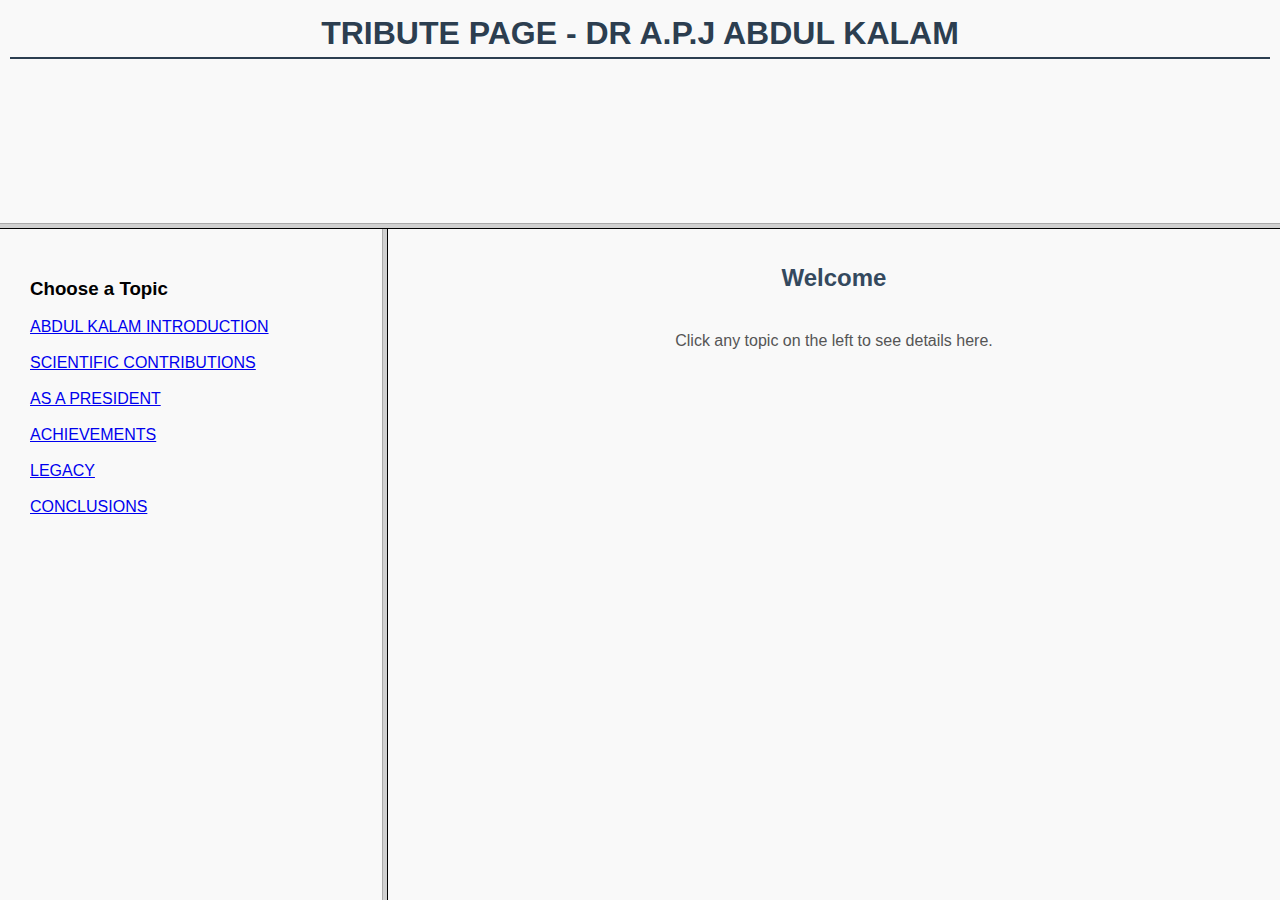
<file: index.html>
<!DOCTYPE html>
<html>
<head>
  <meta charset="utf-8">
  <title>Tribute Page</title>
  <link rel="stylesheet" href="style.css">
</head>
<frameset rows="25%,75%">
  <frame src="title.html" name="topFrame" noresize>
  <frameset cols="30%,70%">
    <frame src="menu.html" name="menuFrame">
    <frame src="content.html" name="contentFrame">
  </frameset>
</frameset>
</html>
</file>
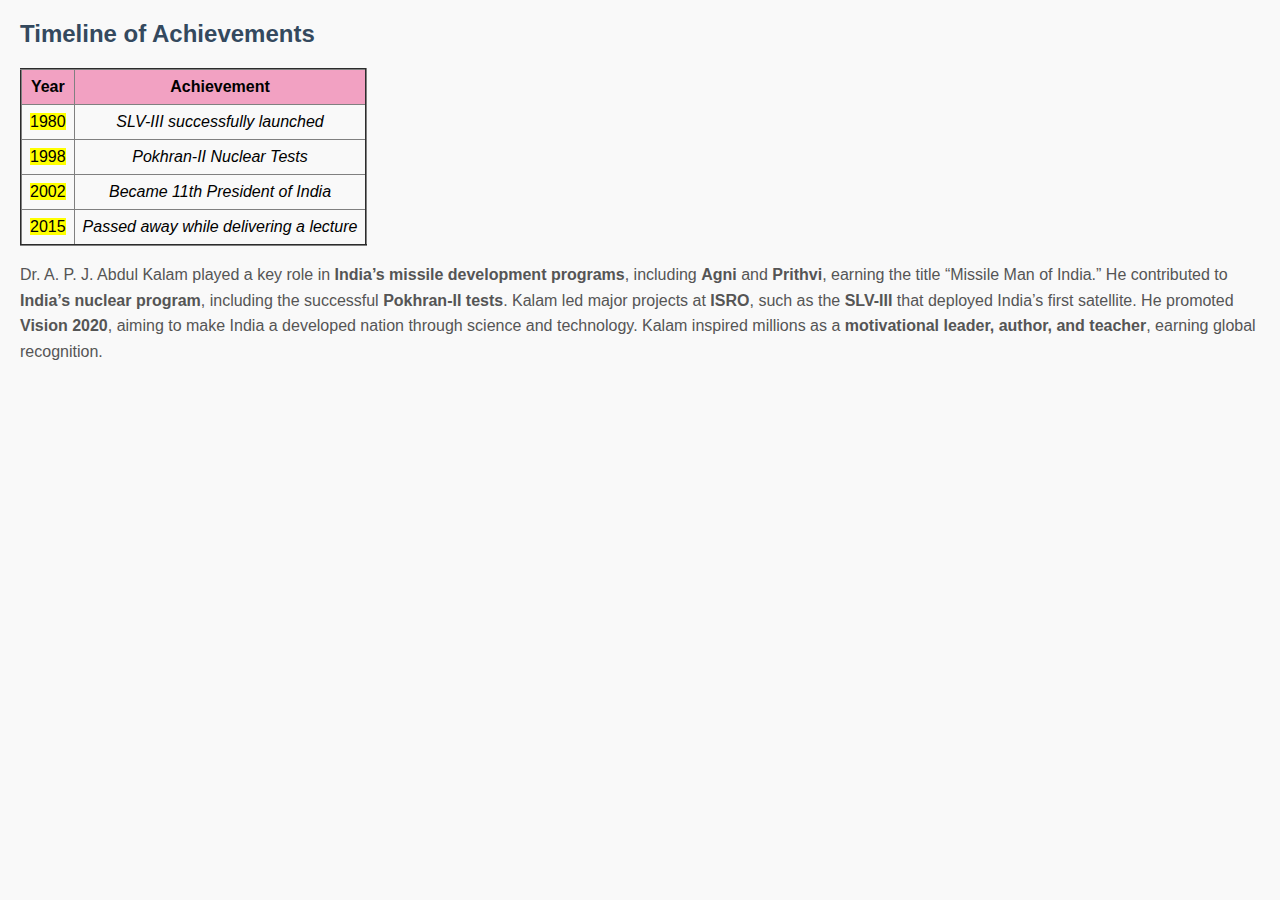
<file: achievements.html>
<!DOCTYPE html>
<html>
  <head>
    <link rel="stylesheet" href="style.css">
  </head>
<body>
  <h2>Timeline of Achievements</h2>
    <table border="2" cellpadding="8" cellspacing="0" style="border-collapse: collapse; text-align:center;">
        <tr style="background-color: #f2a1c2;">
            <th><b>Year</b></th>
            <th><b>Achievement</b></th>
        </tr>
        <tr>
            <td><mark>1980</mark></td>
            <td><i>SLV-III successfully launched</i></td>
        </tr>
        <tr>
            <td><mark>1998</mark></td>
            <td><i>Pokhran-II Nuclear Tests</i></td>
        </tr>
        <tr>
            <td><mark>2002</mark></td>
            <td><i>Became 11th President of India</i></td>
        </tr>
        <tr>
            <td><mark>2015</mark></td>
            <td><i>Passed away while delivering a lecture</i></td>
        </tr>
    </table>
  
    <p>
    Dr. A. P. J. Abdul Kalam played a key role in <b>India’s missile development programs</b>, including <b>Agni</b> and <b>Prithvi</b>, earning the title “Missile Man of India.”  
    He contributed to <b>India’s nuclear program</b>, including the successful <b>Pokhran-II tests</b>.  
    Kalam led major projects at <b>ISRO</b>, such as the <b>SLV-III</b> that deployed India’s first satellite.  
    He promoted <b>Vision 2020</b>, aiming to make India a developed nation through science and technology.  
    Kalam inspired millions as a <b>motivational leader, author, and teacher</b>, earning global recognition.
</p>



</body>
</html>
</file>
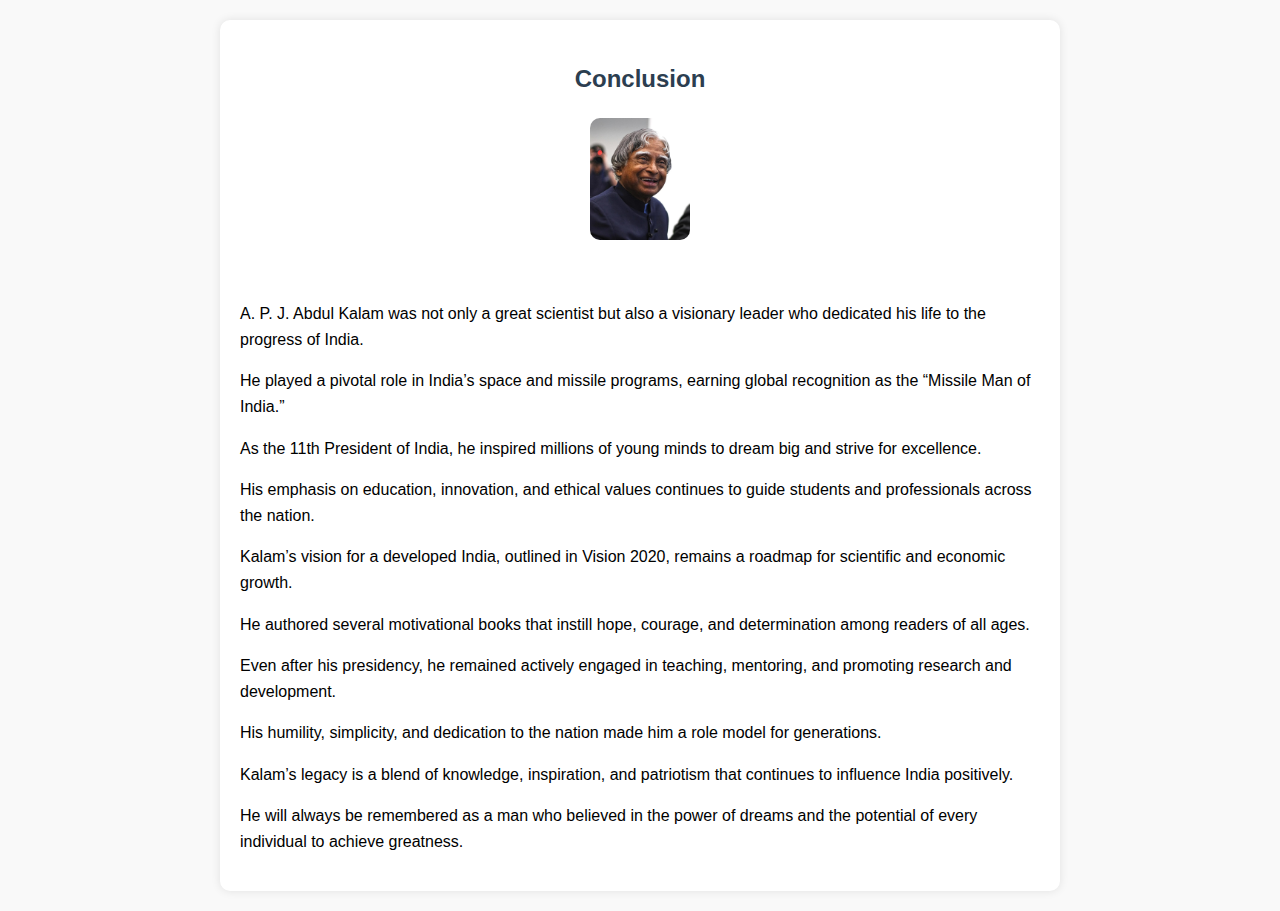
<file: conclusion.html>
<!DOCTYPE html>
<html>
<head>
    <title>Conclusion - A. P. J. Abdul Kalam</title>
    <style>
        body {
            font-family: Arial, sans-serif;
            line-height: 1.6;
            margin: 20px;
            background-color: #f9f9f9;
        }
        .conclusion {
            max-width: 800px;
            margin: auto;
            padding: 20px;
            background-color: #ffffff;
            border-radius: 10px;
            box-shadow: 0 0 10px rgba(0,0,0,0.1);
        }
        img {
            display: block;
            margin: 20px auto;
            max-width: 300px;
            border-radius: 10px;
        }
        h2 {
            text-align: center;
            color: #2c3e50;
        }
    </style>
</head>
<body>
    <div class="conclusion">
        <h2>Conclusion</h2>
         <img src="abdulsir.jpg" alt="APJ ABDUL KALAM" width="100"><br>
        <p>A. P. J. Abdul Kalam was not only a great scientist but also a visionary leader who dedicated his life to the progress of India.</p>
        <p>He played a pivotal role in India’s space and missile programs, earning global recognition as the “Missile Man of India.”</p>
        <p>As the 11th President of India, he inspired millions of young minds to dream big and strive for excellence.</p>
        <p>His emphasis on education, innovation, and ethical values continues to guide students and professionals across the nation.</p>
        <p>Kalam’s vision for a developed India, outlined in Vision 2020, remains a roadmap for scientific and economic growth.</p>
        <p>He authored several motivational books that instill hope, courage, and determination among readers of all ages.</p>
        <p>Even after his presidency, he remained actively engaged in teaching, mentoring, and promoting research and development.</p>
        <p>His humility, simplicity, and dedication to the nation made him a role model for generations.</p>
        <p>Kalam’s legacy is a blend of knowledge, inspiration, and patriotism that continues to influence India positively.</p>
        <p>He will always be remembered as a man who believed in the power of dreams and the potential of every individual to achieve greatness.</p>
    </div>
</body>
</html>
</file>
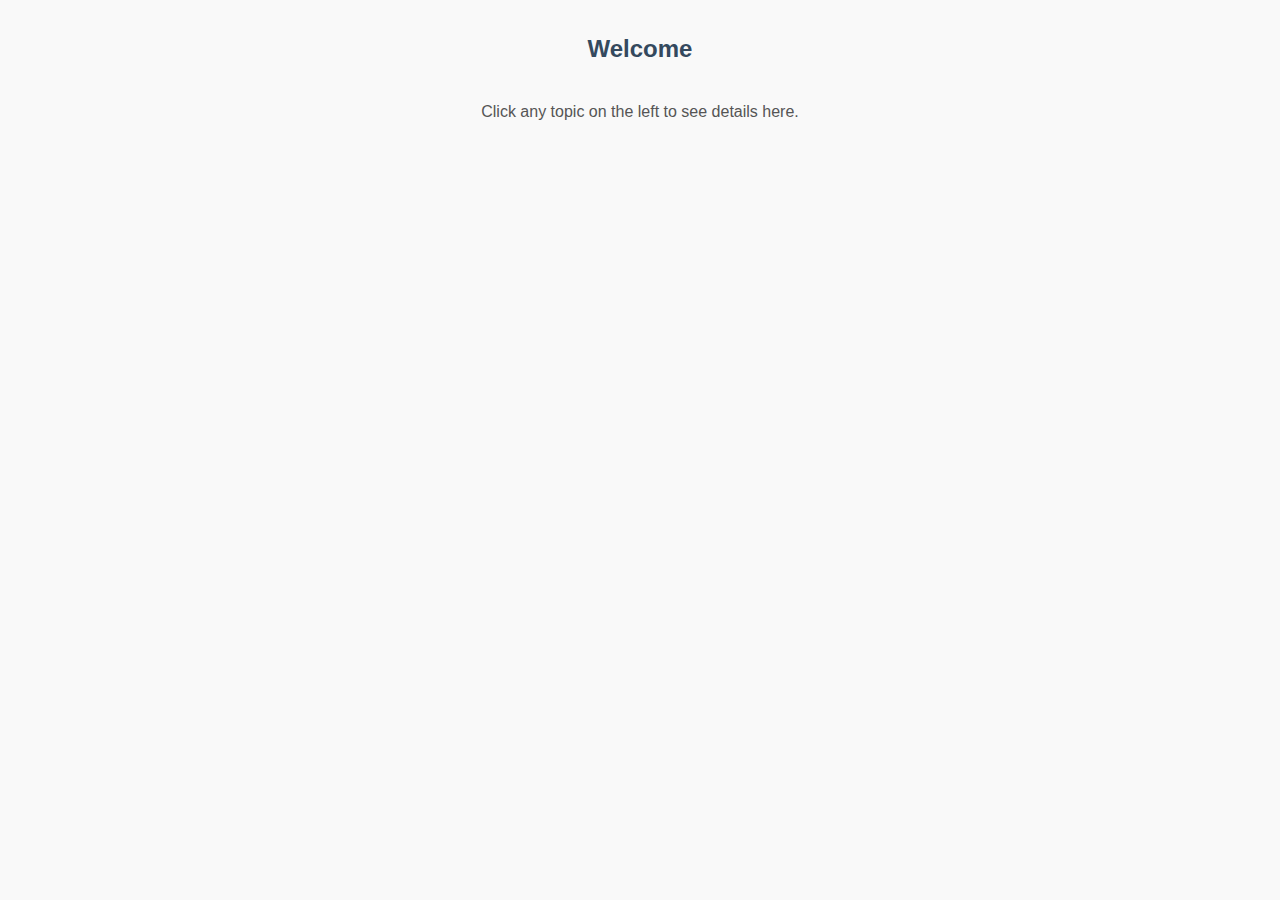
<file: content.html>
<!DOCTYPE html>
<html>
  <head>
    <link rel="stylesheet" href="style.css">
  </head>
<body>
  <div class="content">
    <h2>Welcome</h2>
    <p>Click any topic on the left to see details here.</p>
  </div>

</body>
</html>
</file>
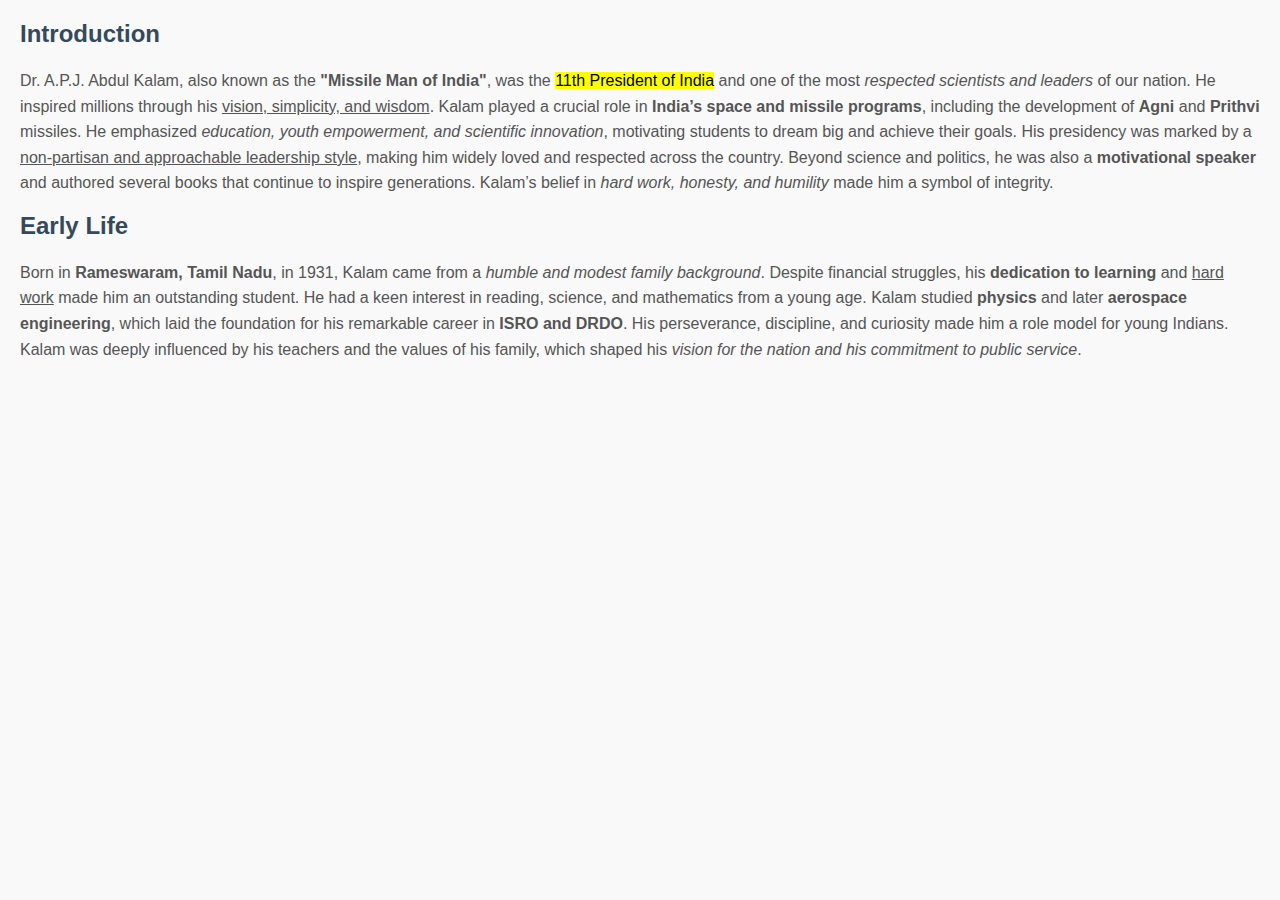
<file: kalamintroduction.html>
<!DOCTYPE html>
<html>
  <head>
    <link rel="stylesheet" href="style.css">
  </head>
<body>
  <h2>Introduction</h2>
  <p>
    Dr. A.P.J. Abdul Kalam, also known as the <b>"Missile Man of India"</b>,  
    was the <mark>11th President of India</mark> and one of the most  
    <em>respected scientists and leaders</em> of our nation.  
    He inspired millions through his <u>vision, simplicity, and wisdom</u>.  
    Kalam played a crucial role in <b>India’s space and missile programs</b>,  
    including the development of <b>Agni</b> and <b>Prithvi</b> missiles.  
    He emphasized <i>education, youth empowerment, and scientific innovation</i>,  
    motivating students to dream big and achieve their goals.  
    His presidency was marked by a <u>non-partisan and approachable leadership style</u>,  
    making him widely loved and respected across the country.  
    Beyond science and politics, he was also a <b>motivational speaker</b>  
    and authored several books that continue to inspire generations.  
    Kalam’s belief in <i>hard work, honesty, and humility</i> made him a symbol of integrity.
</p>

<!-- Section 2 -->
<h2>Early Life</h2>
<p>
    Born in <b>Rameswaram, Tamil Nadu</b>, in 1931, Kalam came from a  
    <i>humble and modest family background</i>.  
    Despite financial struggles, his <strong>dedication to learning</strong> and  
    <u>hard work</u> made him an outstanding student.  
    He had a keen interest in reading, science, and mathematics from a young age.  
    Kalam studied <b>physics</b> and later <b>aerospace engineering</b>,  
    which laid the foundation for his remarkable career in <b>ISRO and DRDO</b>.  
    His perseverance, discipline, and curiosity made him a role model for young Indians.  
    Kalam was deeply influenced by his teachers and the values of his family,  
    which shaped his <i>vision for the nation and his commitment to public service</i>.
</p>


</body>
</html>
</file>
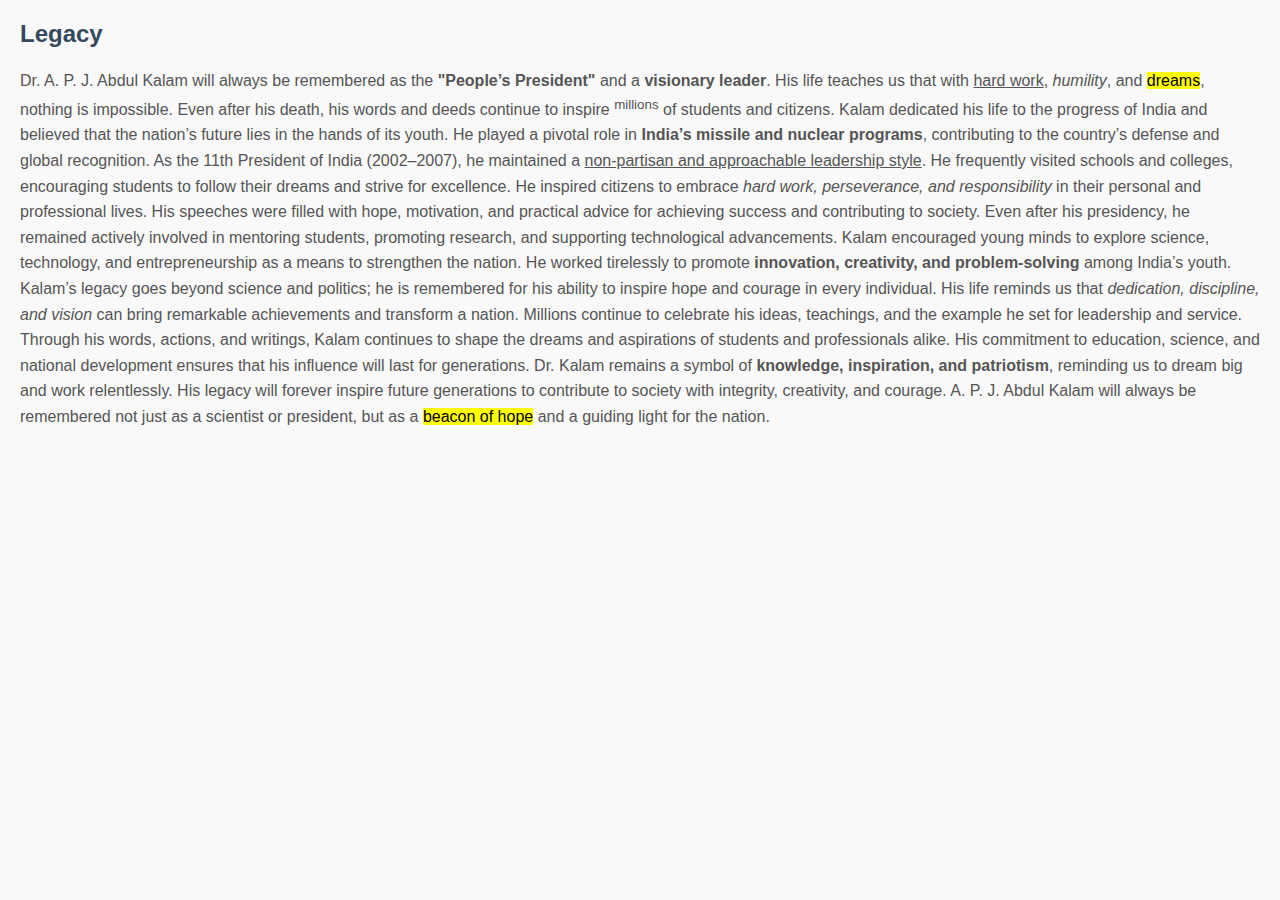
<file: legacy.html>
<!DOCTYPE html>
<html>
  <head>
    <link rel="stylesheet" href="style.css">
  </head>
<body>
     <h2>Legacy</h2>
   <p>
    Dr. A. P. J. Abdul Kalam will always be remembered as the <b>"People’s President"</b> and  
    a <strong>visionary leader</strong>. His life teaches us that with <u>hard work</u>,  
    <em>humility</em>, and <mark>dreams</mark>, nothing is impossible.  
    Even after his death, his words and deeds continue to inspire <sup>millions</sup> of students and citizens.  
    Kalam dedicated his life to the progress of India and believed that the nation’s future lies in the hands of its youth.  
    He played a pivotal role in <b>India’s missile and nuclear programs</b>, contributing to the country’s defense and global recognition.  
    As the 11th President of India (2002–2007), he maintained a <u>non-partisan and approachable leadership style</u>.  
    He frequently visited schools and colleges, encouraging students to follow their dreams and strive for excellence.    
    He inspired citizens to embrace <em>hard work, perseverance, and responsibility</em> in their personal and professional lives.  
    His speeches were filled with hope, motivation, and practical advice for achieving success and contributing to society.  
    Even after his presidency, he remained actively involved in mentoring students, promoting research, and supporting technological advancements.  
    Kalam encouraged young minds to explore science, technology, and entrepreneurship as a means to strengthen the nation.  
    He worked tirelessly to promote <b>innovation, creativity, and problem-solving</b> among India’s youth.  
    Kalam’s legacy goes beyond science and politics; he is remembered for his ability to inspire hope and courage in every individual.  
    His life reminds us that <em>dedication, discipline, and vision</em> can bring remarkable achievements and transform a nation.  
    Millions continue to celebrate his ideas, teachings, and the example he set for leadership and service.  
    Through his words, actions, and writings, Kalam continues to shape the dreams and aspirations of students and professionals alike.  
    His commitment to education, science, and national development ensures that his influence will last for generations.  
    Dr. Kalam remains a symbol of <b>knowledge, inspiration, and patriotism</b>, reminding us to dream big and work relentlessly.  
    His legacy will forever inspire future generations to contribute to society with integrity, creativity, and courage.  
    A. P. J. Abdul Kalam will always be remembered not just as a scientist or president, but as a <mark>beacon of hope</mark> and a guiding light for the nation.
</p>




</body>
</html>
</file>
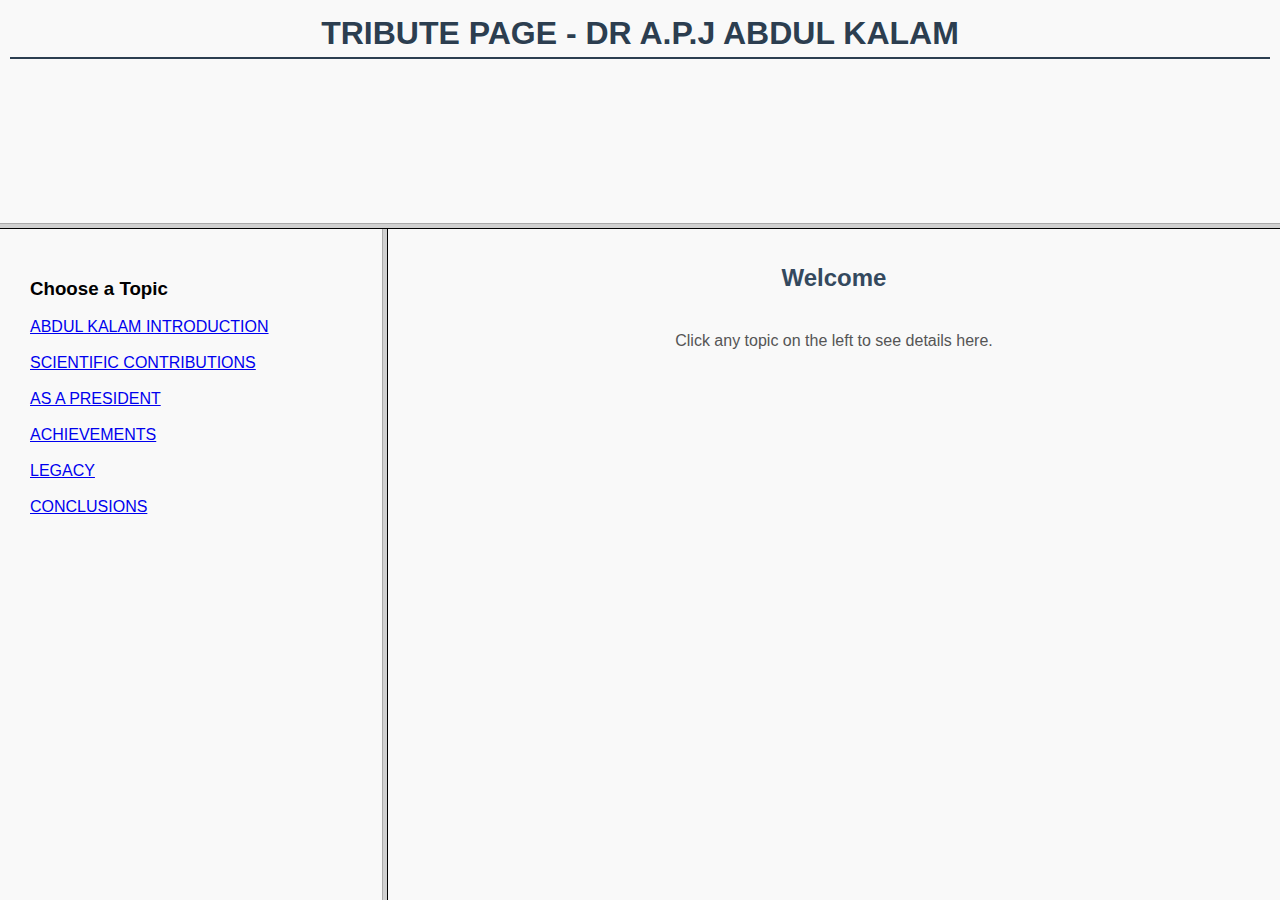
<file: main.html>
<!DOCTYPE html>
<html>
<head>
  <meta charset="utf-8">
  <title>Frameset Example</title>
</head>
<frameset rows="25%,75%">
  <frame src="title.html" name="topFrame" noresize>
  <frameset cols="30%,70%">
    <frame src="menu.html" name="menuFrame">
    <frame src="content.html" name="contentFrame">
  </frameset>
</frameset>
</html>
</file>
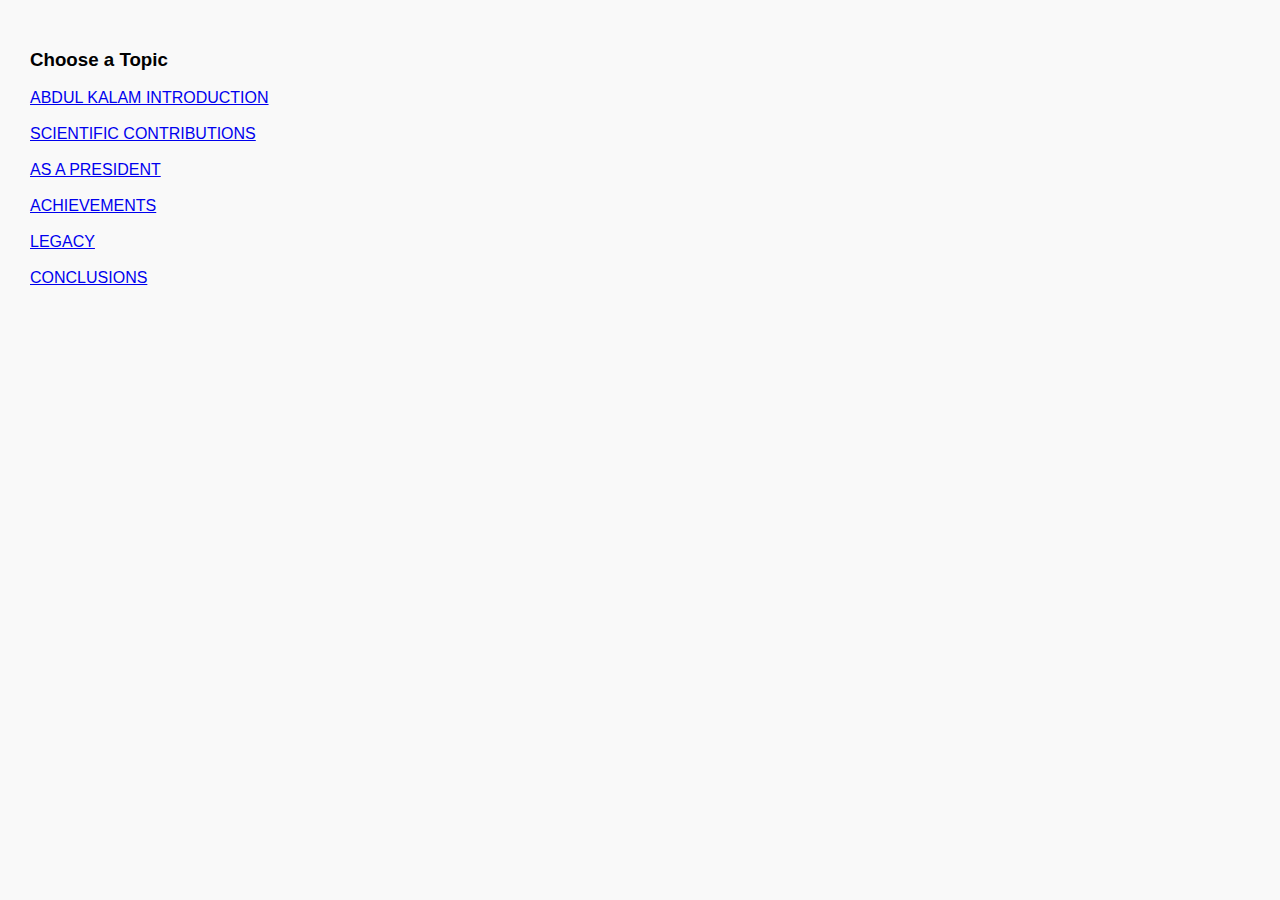
<file: menu.html>
<!DOCTYPE html>
<html>
  <head>
    <link rel="stylesheet" href="style.css">
  </head>
<body style="font-family:Arial, sans-serif; padding:10px;">
  <h3>Choose a Topic</h3>
  <a href="kalamintroduction.html" target="contentFrame">ABDUL KALAM INTRODUCTION</a><br><br>
  <a href="scientificcontri.html" target="contentFrame">SCIENTIFIC CONTRIBUTIONS</a><br><br>
  <a href="president.html" target="contentFrame">AS A PRESIDENT</a><br><br>
  <a href="achievements.html" target="contentFrame">ACHIEVEMENTS<br><br>
  <a href="legacy.html" target="contentFrame">LEGACY<br><br>
  <a href="conclusion.html" target="contentFrame">CONCLUSIONS<br><br>
</body>
</html>
</file>
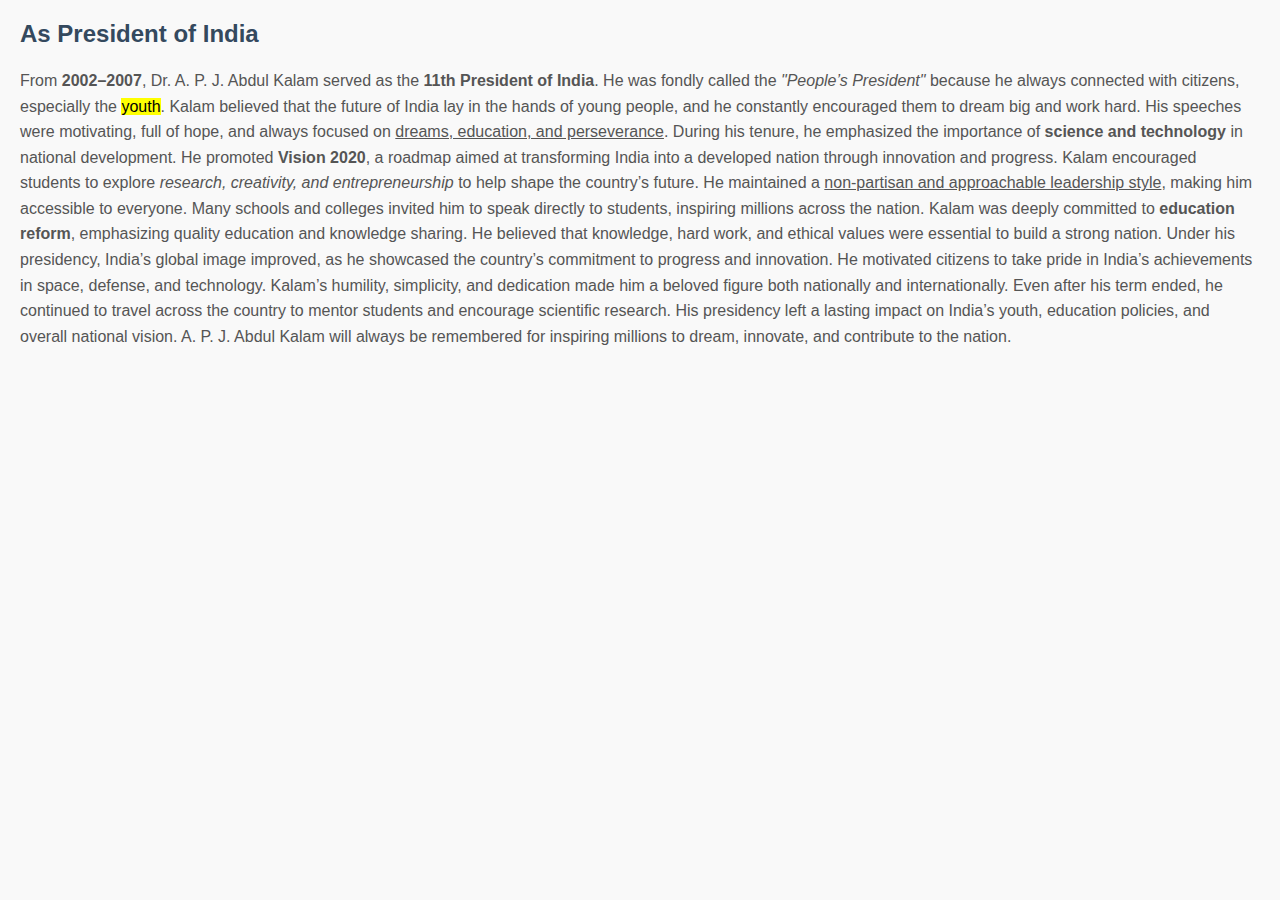
<file: president.html>
<!DOCTYPE html>
<html>
  <head>
    <link rel="stylesheet" href="style.css">
  </head>
<body>
   <h2>As President of India</h2>
    <p>
    From <b>2002–2007</b>, Dr. A. P. J. Abdul Kalam served as the <strong>11th President of India</strong>.  
    He was fondly called the <i>"People’s President"</i> because he always connected with citizens, especially the <mark>youth</mark>.  
    Kalam believed that the future of India lay in the hands of young people, and he constantly encouraged them to dream big and work hard.  
    His speeches were motivating, full of hope, and always focused on <u>dreams, education, and perseverance</u>.  
    During his tenure, he emphasized the importance of <b>science and technology</b> in national development.  
    He promoted <b>Vision 2020</b>, a roadmap aimed at transforming India into a developed nation through innovation and progress.  
    Kalam encouraged students to explore <i>research, creativity, and entrepreneurship</i> to help shape the country’s future.  
    He maintained a <u>non-partisan and approachable leadership style</u>, making him accessible to everyone.  
    Many schools and colleges invited him to speak directly to students, inspiring millions across the nation.  
    Kalam was deeply committed to <b>education reform</b>, emphasizing quality education and knowledge sharing.  
    He believed that knowledge, hard work, and ethical values were essential to build a strong nation.  
    Under his presidency, India’s global image improved, as he showcased the country’s commitment to progress and innovation.  
    He motivated citizens to take pride in India’s achievements in space, defense, and technology.  
    Kalam’s humility, simplicity, and dedication made him a beloved figure both nationally and internationally.  
    Even after his term ended, he continued to travel across the country to mentor students and encourage scientific research.  
    His presidency left a lasting impact on India’s youth, education policies, and overall national vision.  
    A. P. J. Abdul Kalam will always be remembered for inspiring millions to dream, innovate, and contribute to the nation.  
</p>

</body>
</html>
</file>
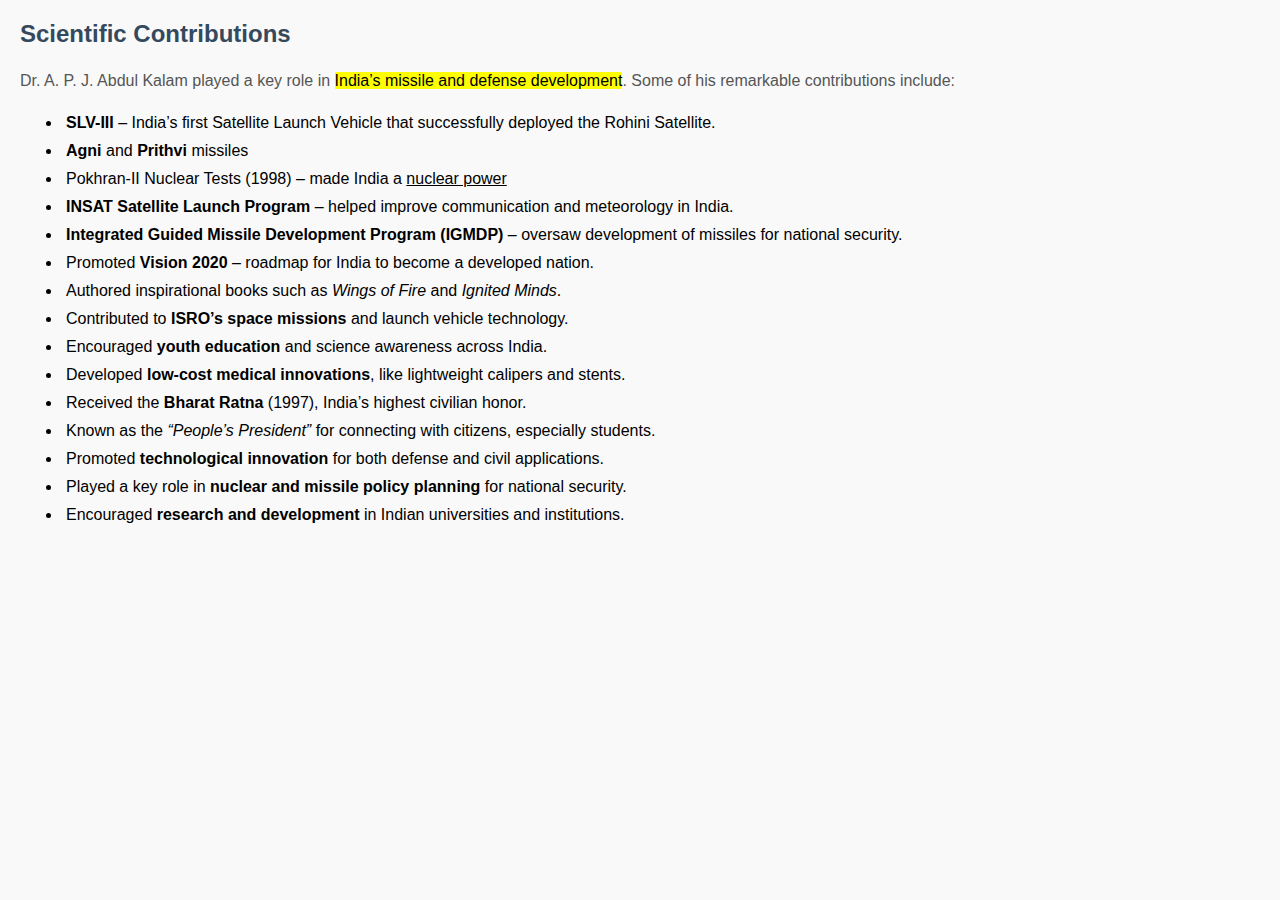
<file: scientificcontri.html>
<!DOCTYPE html>
<html>
  <head>
    <link rel="stylesheet" href="style.css">
  </head>
<body>
   <h2>Scientific Contributions</h2>
   <p>
    Dr. A. P. J. Abdul Kalam played a key role in <mark>India’s missile and defense development</mark>.  
    Some of his remarkable contributions include:  
</p>
<ul>
    <li><b>SLV-III</b> – India’s first Satellite Launch Vehicle that successfully deployed the Rohini Satellite.</li>
    <li><b>Agni</b> and <b>Prithvi</b> missiles</li>
    <li>Pokhran-II Nuclear Tests (1998) – made India a <u>nuclear power</u></li>
    <li><b>INSAT Satellite Launch Program</b> – helped improve communication and meteorology in India.</li>
    <li><b>Integrated Guided Missile Development Program (IGMDP)</b> – oversaw development of missiles for national security.</li>
    <li>Promoted <b>Vision 2020</b> – roadmap for India to become a developed nation.</li>
    <li>Authored inspirational books such as <i>Wings of Fire</i> and <i>Ignited Minds</i>.</li>
    <li>Contributed to <b>ISRO’s space missions</b> and launch vehicle technology.</li>
    <li>Encouraged <b>youth education</b> and science awareness across India.</li>
    <li>Developed <b>low-cost medical innovations</b>, like lightweight calipers and stents.</li>
    <li>Received the <b>Bharat Ratna</b> (1997), India’s highest civilian honor.</li>
    <li>Known as the <i>“People’s President”</i> for connecting with citizens, especially students.</li>
    <li>Promoted <b>technological innovation</b> for both defense and civil applications.</li>
    <li>Played a key role in <b>nuclear and missile policy planning</b> for national security.</li>
    <li>Encouraged <b>research and development</b> in Indian universities and institutions.</li>
    
</ul>



</body>
</html>
</file>
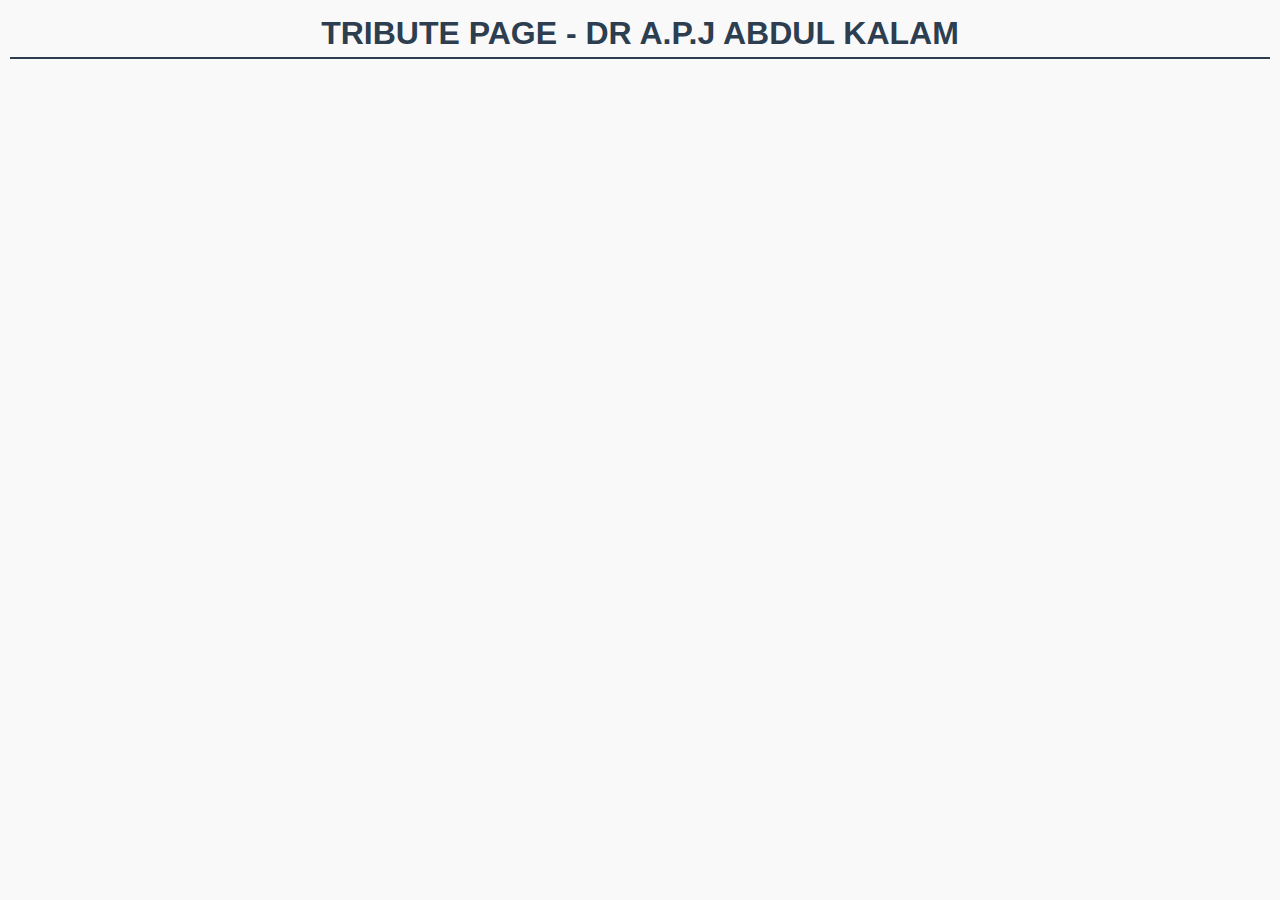
<file: title.html>
<!DOCTYPE html>
<html>
    <head>
    <link rel="stylesheet" href="style.css">
  </head>
<body style="text-align:center; margin:0; padding:10px;">
  
  <h1 style="margin:5px 0;">TRIBUTE PAGE - DR A.P.J ABDUL KALAM</h1>
</body>
</html>
</file>
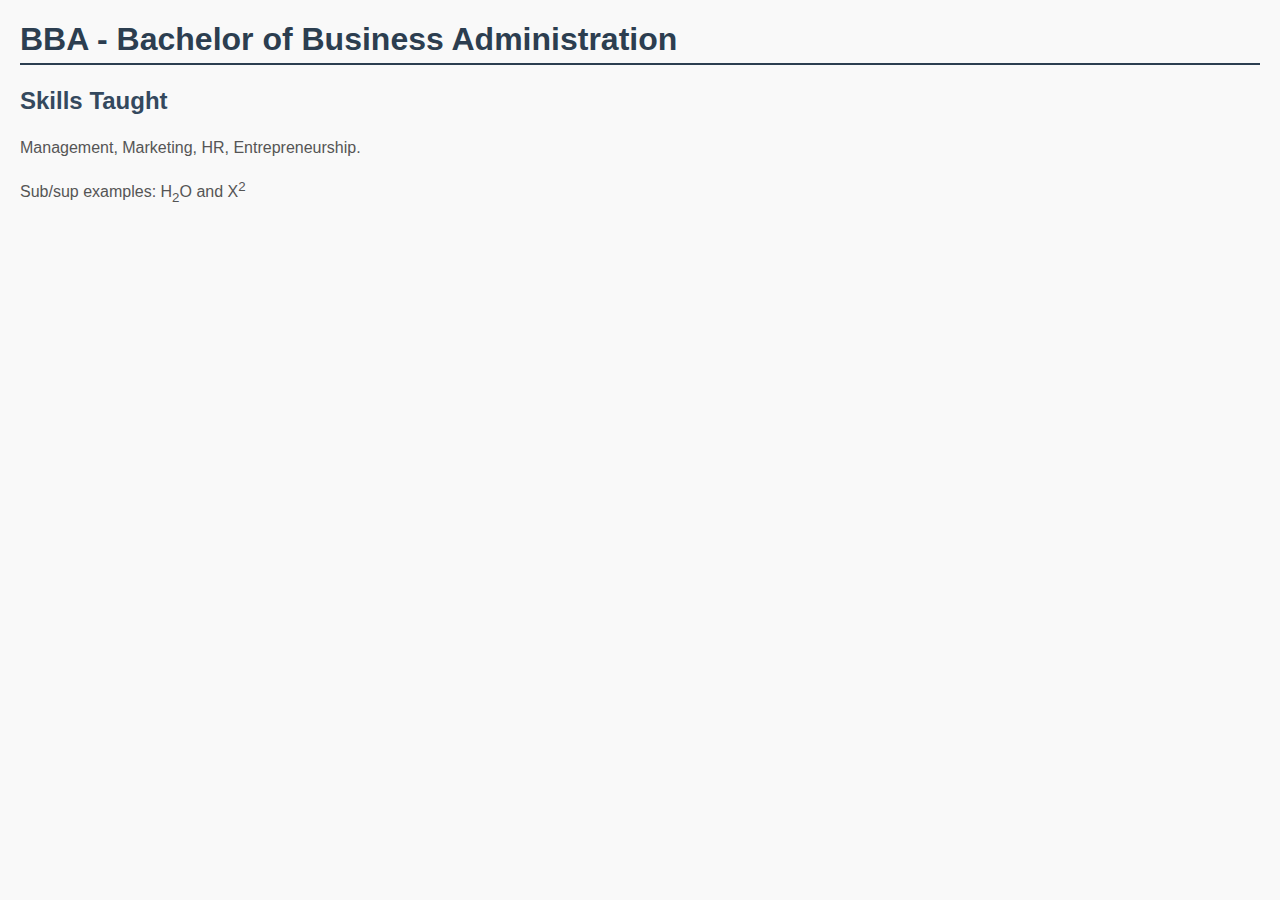
<file: topic_bba.html>
<!DOCTYPE html>
<html>
<head>
    <link rel="stylesheet" href="style.css">
</head>
<body>
  <h1>BBA - Bachelor of Business Administration</h1>
  <h2>Skills Taught</h2>
  <p>Management, Marketing, HR, Entrepreneurship.</p>
  <p>Sub/sup examples: H<sub>2</sub>O and X<sup>2</sup></p>
</body>
</html>
</file>
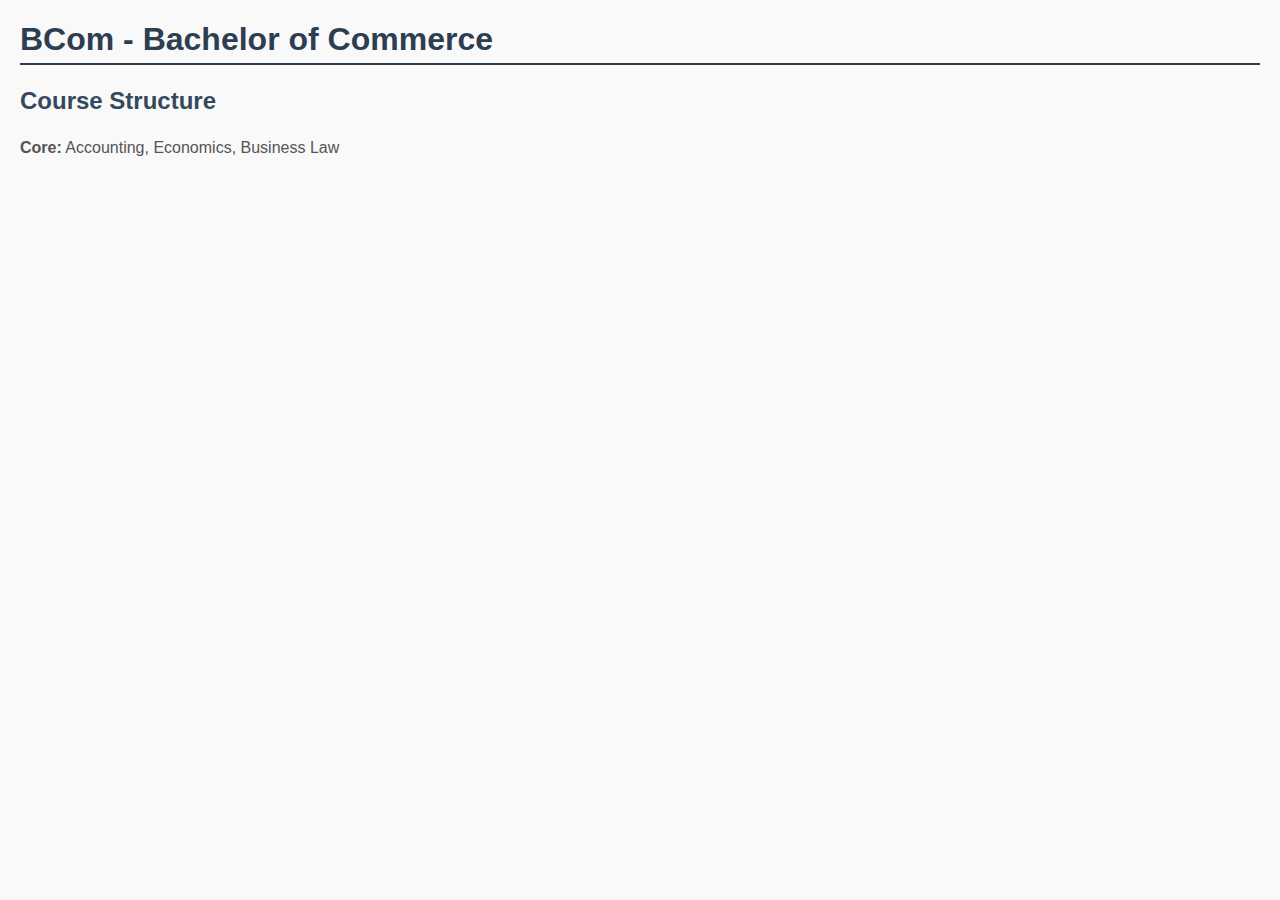
<file: topic_bsc.html>
<!DOCTYPE html>
<html>
  <head>
    <link rel="stylesheet" href="style.css">
  </head>
<body>
  <h1>BCom - Bachelor of Commerce</h1>
  <h2>Course Structure</h2>
  <p><strong>Core:</strong> Accounting, Economics, Business Law</p>
</body>
</html>
</file>
<file: style.css>
/* style.css */

body {
  font-family: Arial, sans-serif;
  margin: 20px;
  background-color: #f9f9f9;
}

h1 {
  color: #2c3e50;
  border-bottom: 2px solid #2c3e50;
  padding-bottom: 5px;
}

h2 {
  color: #34495e;
  margin-top: 15px;
}

p {
  font-size: 16px;
  line-height: 1.6;
  color: #555;
}

/* Menu-specific styles */
.menu-body {
  margin: 0;
  padding: 20px;
  background: #ecf0f1;
}

.menu-body h3 {
  margin-bottom: 15px;
  color: #2c3e50;
}

.menu-body a {
  display: block;
  padding: 8px;
  margin-bottom: 10px;
  text-decoration: none;
  background: #3498db;
  color: white;
  border-radius: 4px;
  transition: 0.3s;
}

.menu-body a:hover {
  background: #2980b9;
}

img{
    width: 348px;
    text-align: center;
    height: 348px;
}
.content{
    display: flex;
    flex-direction: column;
    justify-content: center;
    align-items: center;
}

li{
  margin: 2px;
  padding: 4px;
}
</file>
